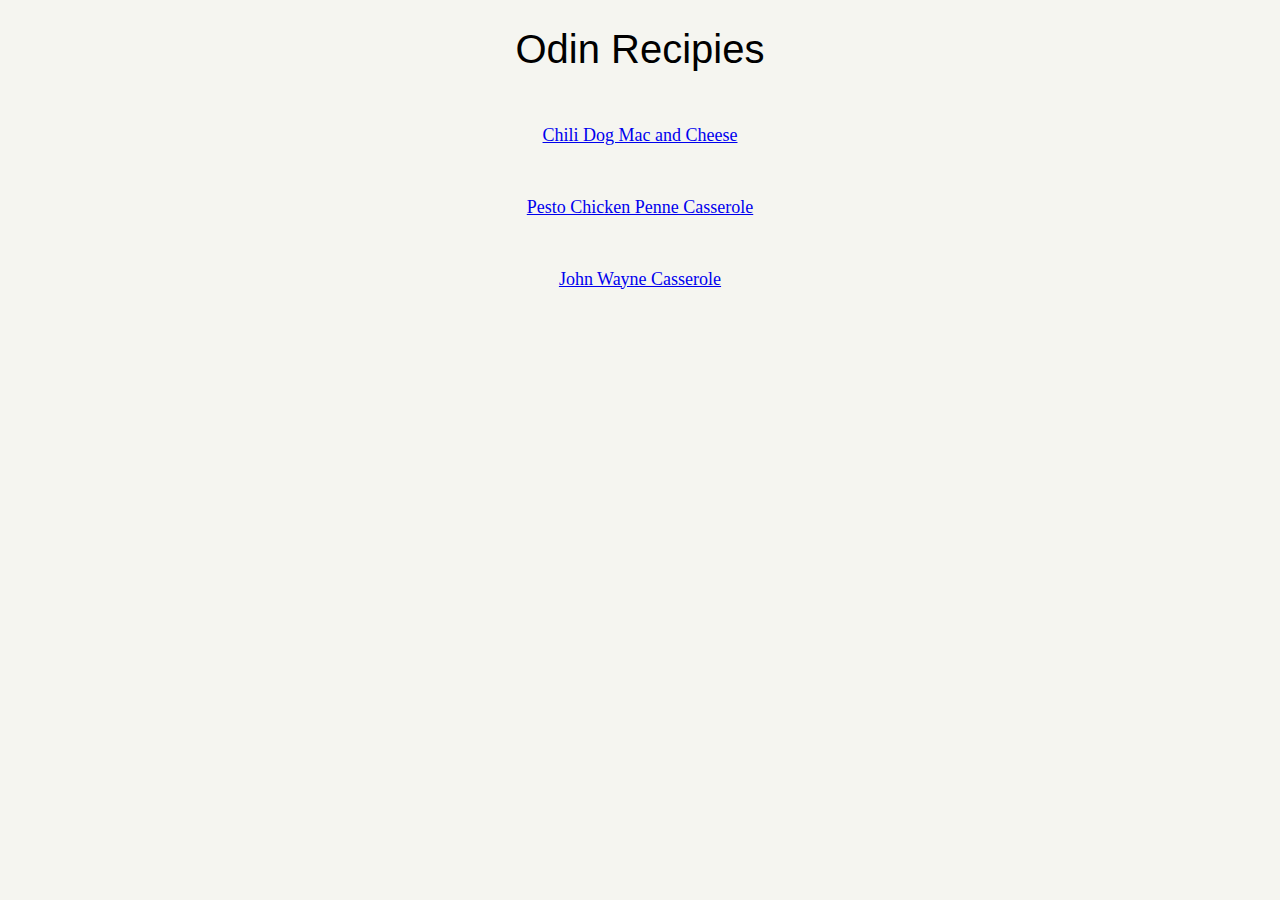
<file: index.html>
<!DOCTYPE html>
<html lang="en">
    <head>
        <meta charset="utf-8">
        <title>Odin Recipies</title>
        <link rel="stylesheet" href="styles.css" \>
    </head>

<body>

    <h1>Odin Recipies</h1>

    
        <div class="first link"> <a href="./recipies/chiliDogMacAndCheese.html" target="_blank">Chili Dog Mac and Cheese</a> </li>
        <div class="second link"> <a href="./recipies/pestoChicken.html" target="_blank">Pesto Chicken Penne Casserole </a> </li>
        <div class="third link"> <a href="./recipies/wayneCasserole.html">John Wayne Casserole</a></li>


</body>




</html>
</file>
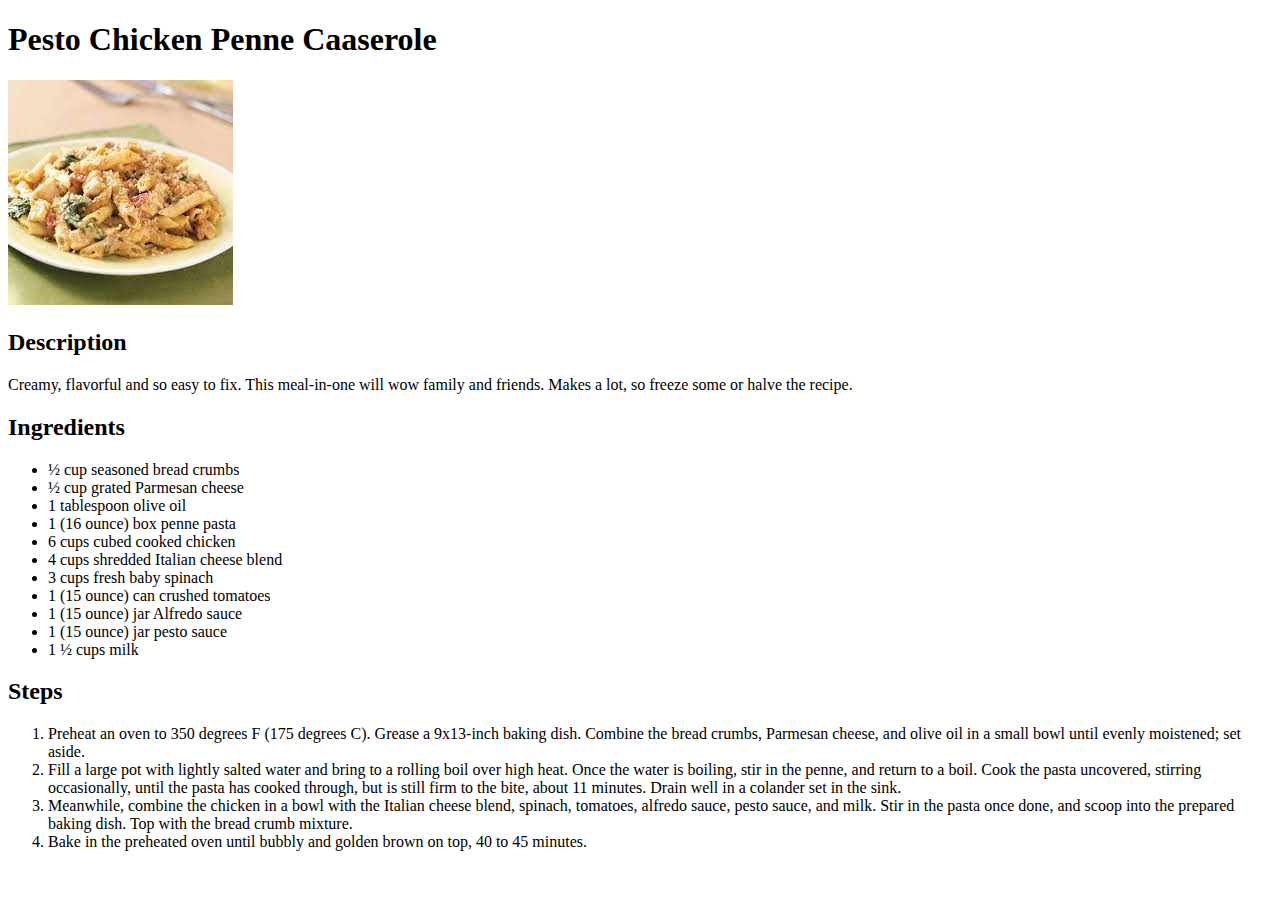
<file: recipies/pestoChicken.html>
<!DOCTYPE html>
<html lang="en">
<head>
    <meta charset="UTF-8">
    <title>Pesto Chicken Penne Casserole</title>
</head>
<body>
 
    <h1>Pesto Chicken Penne Caaserole</h1>

    <img src="[data-uri]
    pUyT//Z">

    <h2>Description</h2>

    <p>Creamy, flavorful and so easy to fix. This meal-in-one will wow family and friends. Makes a lot, so freeze some or halve the recipe.</p> 

        <h2>Ingredients</h2>

        <ul>
            <li>½ cup seasoned bread crumbs</li>
            <li>½ cup grated Parmesan cheese</li>
            <li>1 tablespoon olive oil</li>
            <li>1 (16 ounce) box penne pasta</li>
            <li>6 cups cubed cooked chicken</li>
            <li>4 cups shredded Italian cheese blend</li>
            <li>3 cups fresh baby spinach</li>
            <li>1 (15 ounce) can crushed tomatoes</li>
            <li>1 (15 ounce) jar Alfredo sauce</li>
            <li>1 (15 ounce) jar pesto sauce</li>
            <li>1 ½ cups milk</li>
         </ul>

        <h2>Steps</h2>

        <ol>
            <li>Preheat an oven to 350 degrees F (175 degrees C). Grease a 9x13-inch baking dish. Combine the bread crumbs, Parmesan cheese, and olive oil in a small bowl until evenly moistened; set aside.</li>
            <li>Fill a large pot with lightly salted water and bring to a rolling boil over high heat. Once the water is boiling, stir in the penne, and return to a boil. Cook the pasta uncovered, stirring occasionally, until the pasta has cooked through, but is still firm to the bite, about 11 minutes. Drain well in a colander set in the sink.</li>
            <li>Meanwhile, combine the chicken in a bowl with the Italian cheese blend, spinach, tomatoes, alfredo sauce, pesto sauce, and milk. Stir in the pasta once done, and scoop into the prepared baking dish. Top with the bread crumb mixture.</li>
            <li>Bake in the preheated oven until bubbly and golden brown on top, 40 to 45 minutes.</li>
        </ol>

</body>
</html>
</file>
<file: styles.css>
/* for the front page */

h1 {

    font-family: verdana, sans-serif;
    text-align: center;
    font-weight: 200;
    font-size: 40px;
     
}

body {

    background-color: rgb(245, 245, 240)
}

.link {

line-height: 4;
text-align: center;
font-size: 18px;
}

/* for the mac and cheese page */

img {
    height: 300px;
    width: auto;
   display: block;
   margin-left: auto;
   margin-right: auto;
}
</file>
